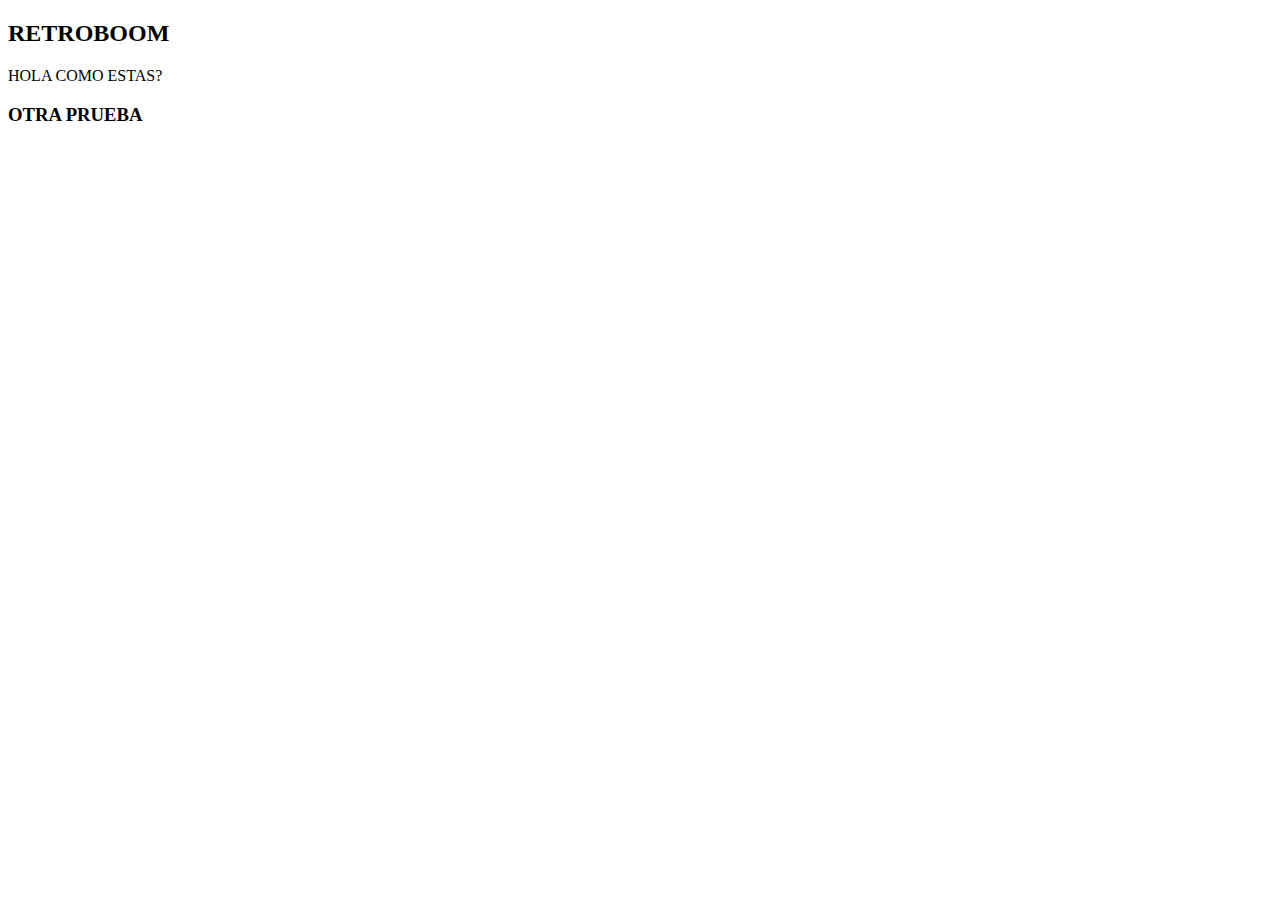
<file: retroboom.html>
<!DOCTYPE html>
<html lang="en">
<head>
    <meta charset="UTF-8">
    <meta name="viewport" content="width=device-width, initial-scale=1.0">
    <title>Retroboom</title>
</head>
<body>
    <h2>RETROBOOM</h2> 
    <p>HOLA COMO ESTAS?</p>
    <h3>OTRA PRUEBA</h3>
</body>
</html>
</file>
